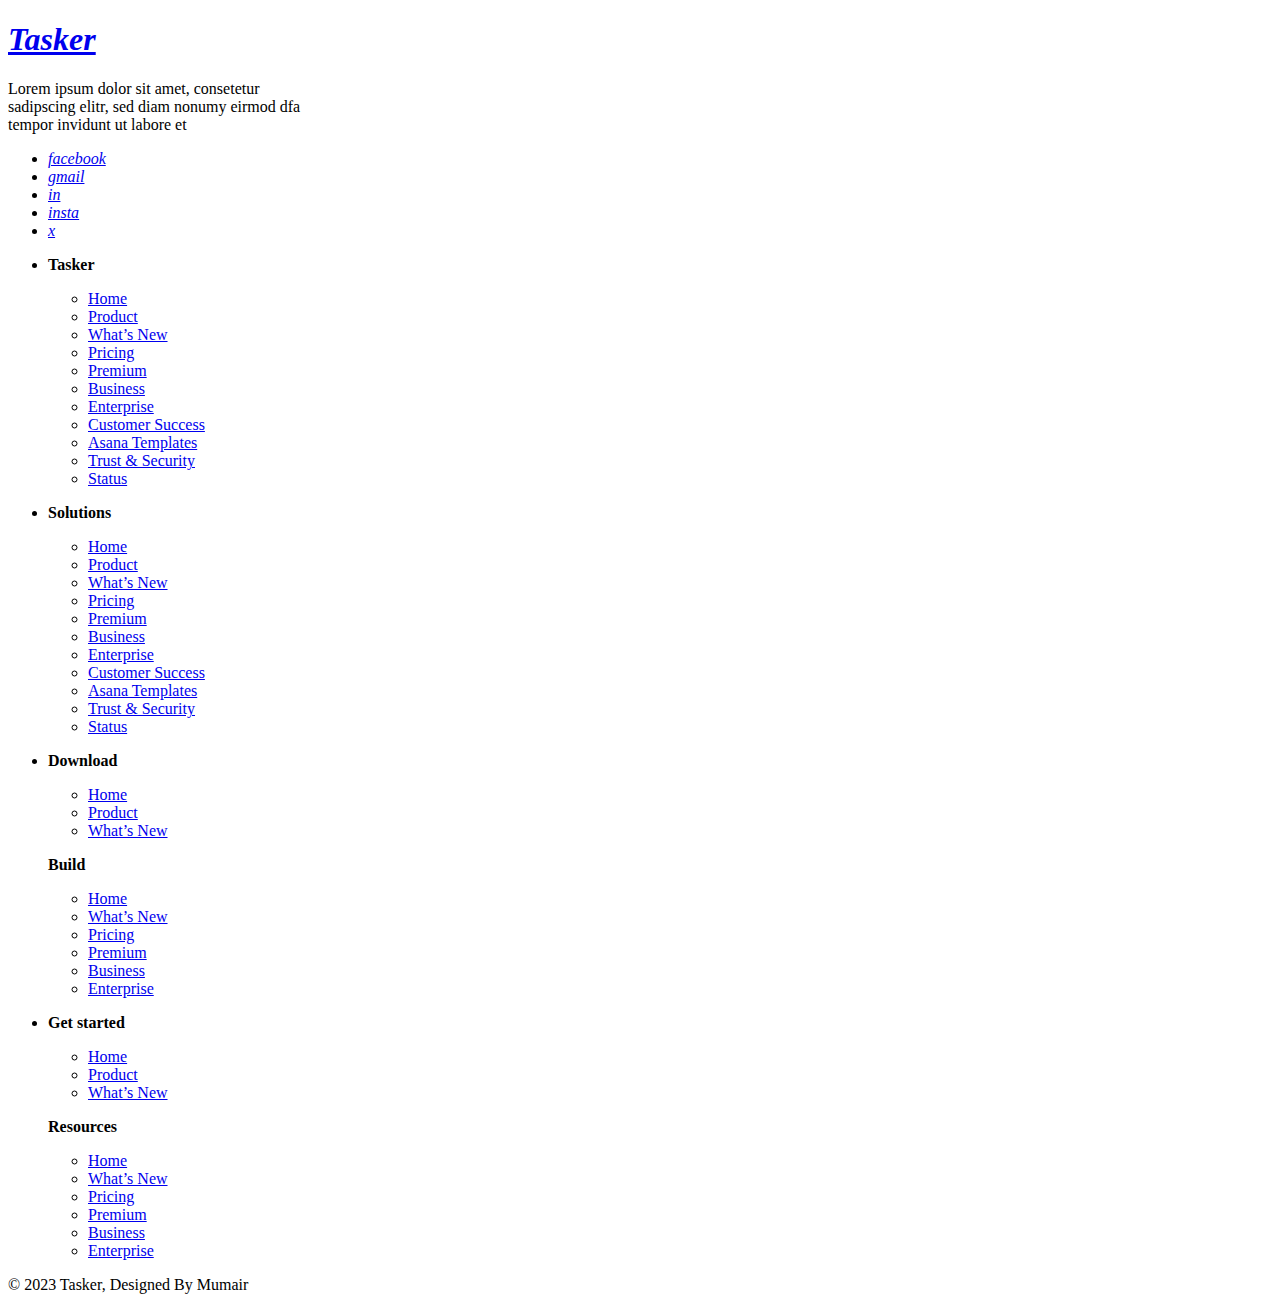
<file: src/inc/footer.html>
<!DOCTYPE html>
<html lang="ko">
<head>
    <meta charset="UTF-8">
    <meta name="viewport" content="width=device-width, initial-scale=1.0">
    <title>footer</title>
</head>
<body>
    <footer>
        <div class="alignJustify">
            <div class="alignLeft">
                <h1 class="logo">
                    <a href="#">
                        <em class="hidden">Tasker</em>
                    </a>
                </h1>
                <p class="txt">Lorem ipsum dolor sit amet, consetetur<br />sadipscing elitr, sed diam nonumy eirmod dfa<br />tempor invidunt ut labore et</p>
                <ul class="snsList">
                    <li class="sns facebook"><a href="#"><em class="hidden">facebook</em></a></li>
                    <li class="sns gmail"><a href="#"><em class="hidden">gmail</em></a></li>
                    <li class="sns in"><a href="#"><em class="hidden">in</em></a></li>
                    <li class="sns insta"><a href="#"><em class="hidden">insta</em></a></li>
                    <li class="sns x"><a href="#"><em class="hidden">x</em></a></li>
                </ul>
            </div>
            <div class="alignRight">
                <ul class="menuList">
                    <li>
                        <p class="menuTitle"><strong>Tasker</strong></p>
                        <ul class="subMenu">
                            <li><a href="#">Home</a></li>
                            <li><a href="#">Product</a></li>
                            <li><a href="#">What’s New</a></li>
                            <li><a href="#">Pricing</a></li>
                            <li><a href="#">Premium</a></li>
                            <li><a href="#">Business</a></li>
                            <li><a href="#">Enterprise</a></li>
                            <li><a href="#">Customer Success</a></li>
                            <li><a href="#">Asana Templates</a></li>
                            <li><a href="#">Trust & Security</a></li>
                            <li><a href="#">Status</a></li>
                        </ul>
                    </li>
                    <li>
                        <p class="menuTitle"><strong>Solutions</strong></p>
                        <ul class="subMenu">
                            <li><a href="#">Home</a></li>
                            <li><a href="#">Product</a></li>
                            <li><a href="#">What’s New</a></li>
                            <li><a href="#">Pricing</a></li>
                            <li><a href="#">Premium</a></li>
                            <li><a href="#">Business</a></li>
                            <li><a href="#">Enterprise</a></li>
                            <li><a href="#">Customer Success</a></li>
                            <li><a href="#">Asana Templates</a></li>
                            <li><a href="#">Trust & Security</a></li>
                            <li><a href="#">Status</a></li>
                        </ul>
                    </li>
                    <li>
                        <p class="menuTitle"><strong>Download</strong></p>
                        <ul class="subMenu">
                            <li><a href="#">Home</a></li>
                            <li><a href="#">Product</a></li>
                            <li><a href="#">What’s New</a></li>
                        </ul>
                        <p class="menuTitle"><strong>Build</strong></p>
                        <ul class="subMenu">
                            <li><a href="#">Home</a></li>
                            <li><a href="#">What’s New</a></li>
                            <li><a href="#">Pricing</a></li>
                            <li><a href="#">Premium</a></li>
                            <li><a href="#">Business</a></li>
                            <li><a href="#">Enterprise</a></li>
                        </ul>
                    </li>
                    
                    <li>
                        <p class="menuTitle"><strong>Get started</strong></p>
                        <ul class="subMenu">
                            <li><a href="#">Home</a></li>
                            <li><a href="#">Product</a></li>
                            <li><a href="#">What’s New</a></li>
                        </ul>
                        <p class="menuTitle"><strong>Resources</strong></p>
                        <ul class="subMenu">
                            <li><a href="#">Home</a></li>
                            <li><a href="#">What’s New</a></li>
                            <li><a href="#">Pricing</a></li>
                            <li><a href="#">Premium</a></li>
                            <li><a href="#">Business</a></li>
                            <li><a href="#">Enterprise</a></li>
                        </ul>
                    </li>
                </ul>
            </div>
        </div>
        <div class="copyright">
            <p>© 2023 Tasker, Designed By Mumair</p>
        </div>
    </footer>
</body>
</html>
</file>
